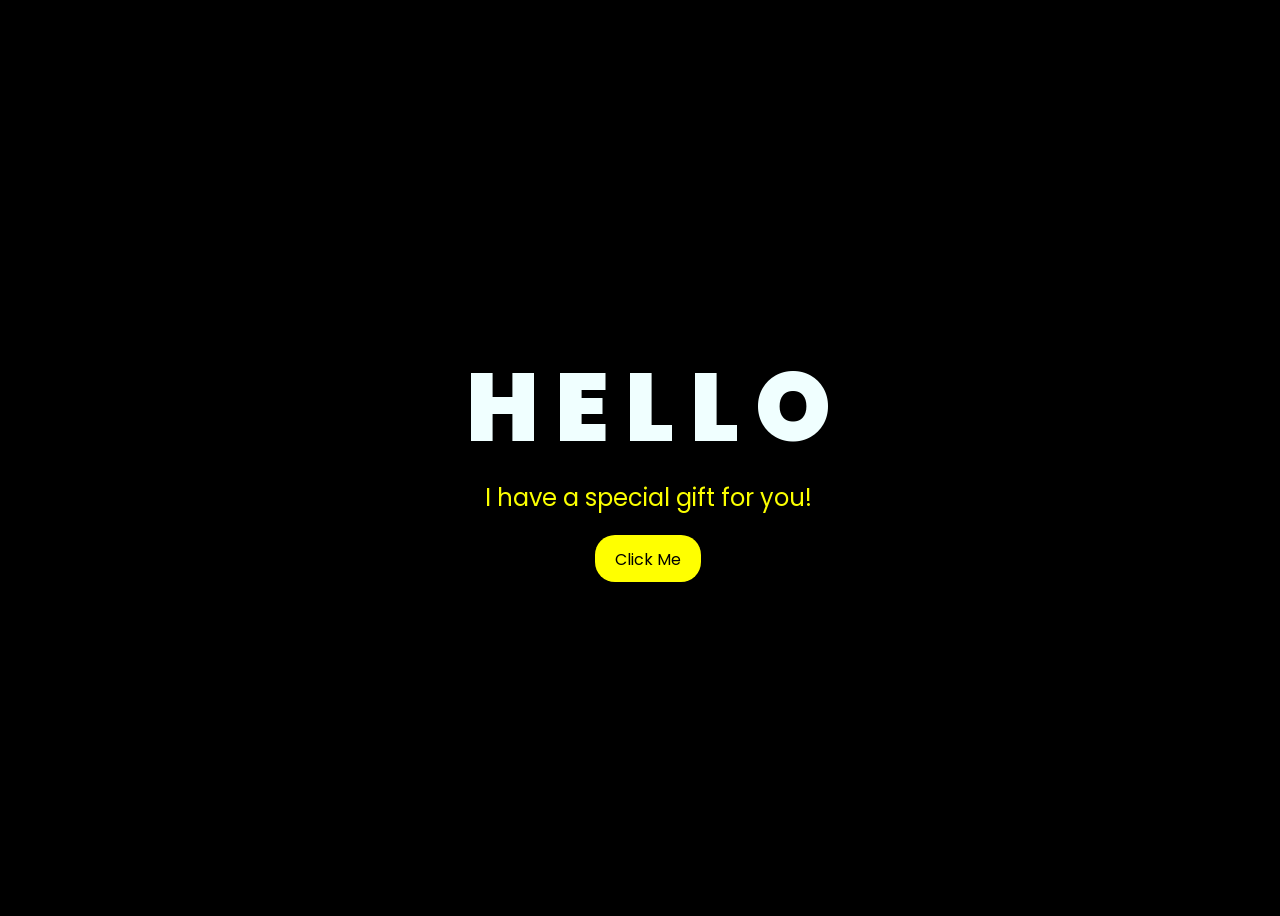
<file: index.html>
<!DOCTYPE html>
<html lang="en">
<head>
    <meta charset="UTF-8">
    <meta http-equiv="X-UA-Compatible" content="IE=edge">
    <meta name="viewport" content="width=device-width, initial-scale=1.0">
    <link rel="stylesheet" href="./css/style.css">
    <link rel="icon" href="./img/flowers.png" type="image/x-icon">
    <title>Flower Animation</title>
</head>
<body>
    <div class="greetings">

        <span>H</span>
        <span>E</span>
        <span>L</span>
        <span>L</span>
        <span>O</span>
    </div>
    <div class="greetings">
        <span></span>
        <span></span>
        <span></span>
        <span></span>
        <span></span>
        <span></span>
    </div>
    <div class="description">
        <span>I have a special gift for you!</span>
    </div>
    <div class="button">
        <button>
            <a href="./FLORES.html">Click Me</a>
        </button>
        
    </div>

    <script src="./js/audio.js"></script>
</body>
</html>
</file>
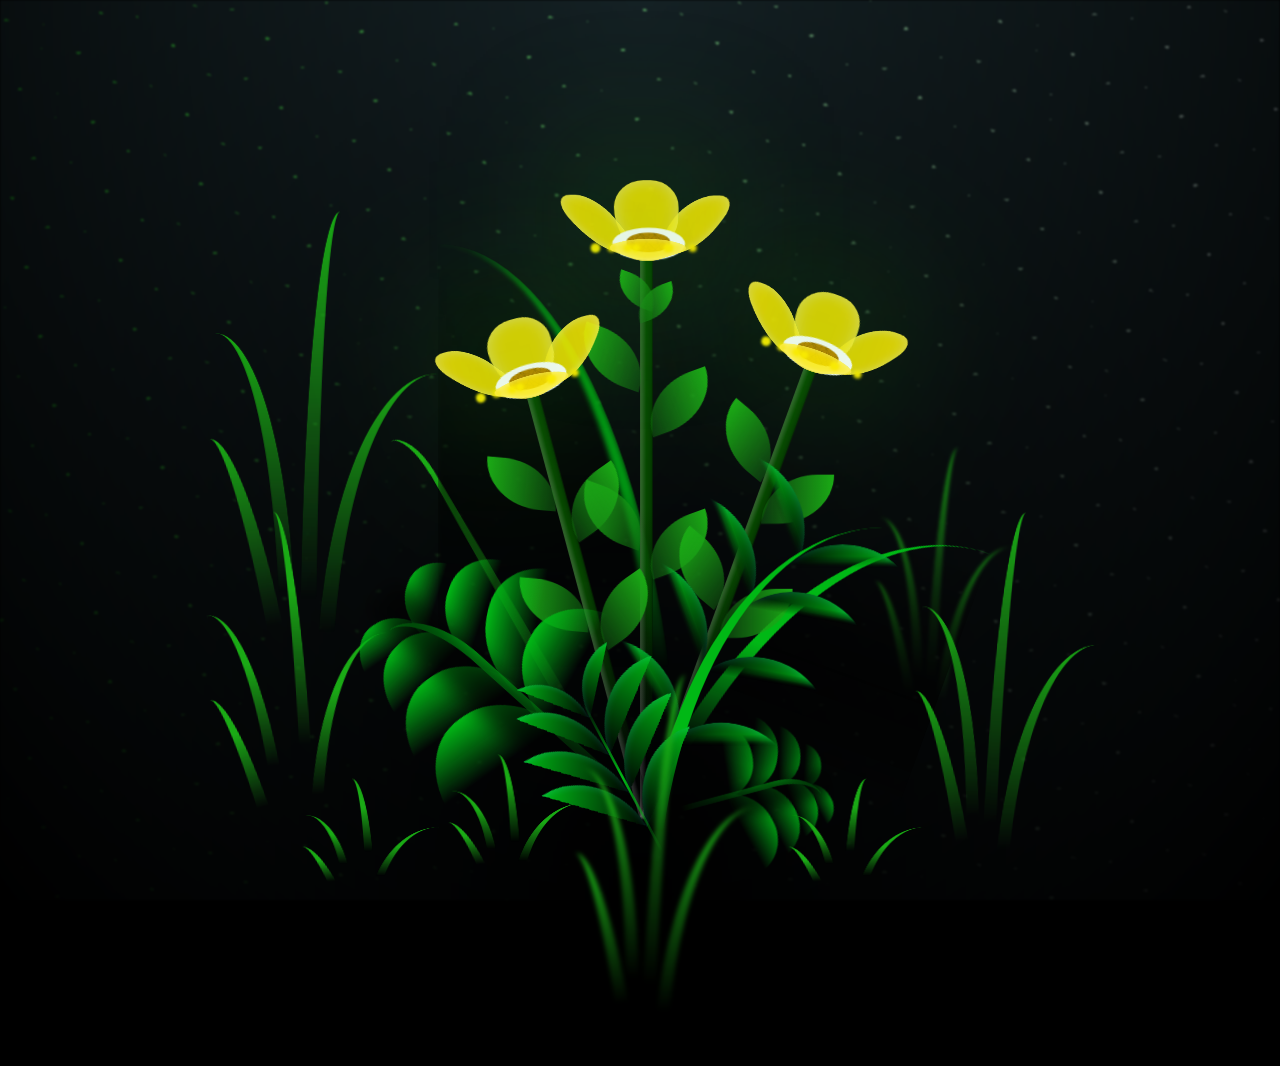
<file: FLORES.html>
<!DOCTYPE html>
<html lang="en">
  <head>
    <meta charset="UTF-8" />
    <meta http-equiv="X-UA-Compatible" content="IE=edge" />
    <meta name="viewport" content="width=device-width, initial-scale=1.0" />
    <link rel="stylesheet" href="./css/main.css" />
    <link rel="icon" href="./img/flowers.png" type="image/x-icon" />
    <title>Flower Animation</title>
  </head>

  <body class="container">
    <div class="night"></div>
    <div class="flowers">
      <div class="flower flower--1">
        <div class="flower__leafs flower__leafs--1">
          <div class="flower__leaf flower__leaf--1"></div>
          <div class="flower__leaf flower__leaf--2"></div>
          <div class="flower__leaf flower__leaf--3"></div>
          <div class="flower__leaf flower__leaf--4"></div>
          <div class="flower__white-circle"></div>

          <div class="flower__light flower__light--1"></div>
          <div class="flower__light flower__light--2"></div>
          <div class="flower__light flower__light--3"></div>
          <div class="flower__light flower__light--4"></div>
          <div class="flower__light flower__light--5"></div>
          <div class="flower__light flower__light--6"></div>
          <div class="flower__light flower__light--7"></div>
          <div class="flower__light flower__light--8"></div>
        </div>
        <div class="flower__line">
          <div class="flower__line__leaf flower__line__leaf--1"></div>
          <div class="flower__line__leaf flower__line__leaf--2"></div>
          <div class="flower__line__leaf flower__line__leaf--3"></div>
          <div class="flower__line__leaf flower__line__leaf--4"></div>
          <div class="flower__line__leaf flower__line__leaf--5"></div>
          <div class="flower__line__leaf flower__line__leaf--6"></div>
        </div>
      </div>

      <div class="flower flower--2">
        <div class="flower__leafs flower__leafs--2">
          <div class="flower__leaf flower__leaf--1"></div>
          <div class="flower__leaf flower__leaf--2"></div>
          <div class="flower__leaf flower__leaf--3"></div>
          <div class="flower__leaf flower__leaf--4"></div>
          <div class="flower__white-circle"></div>

          <div class="flower__light flower__light--1"></div>
          <div class="flower__light flower__light--2"></div>
          <div class="flower__light flower__light--3"></div>
          <div class="flower__light flower__light--4"></div>
          <div class="flower__light flower__light--5"></div>
          <div class="flower__light flower__light--6"></div>
          <div class="flower__light flower__light--7"></div>
          <div class="flower__light flower__light--8"></div>
        </div>
        <div class="flower__line">
          <div class="flower__line__leaf flower__line__leaf--1"></div>
          <div class="flower__line__leaf flower__line__leaf--2"></div>
          <div class="flower__line__leaf flower__line__leaf--3"></div>
          <div class="flower__line__leaf flower__line__leaf--4"></div>
        </div>
      </div>

      <div class="flower flower--3">
        <div class="flower__leafs flower__leafs--3">
          <div class="flower__leaf flower__leaf--1"></div>
          <div class="flower__leaf flower__leaf--2"></div>
          <div class="flower__leaf flower__leaf--3"></div>
          <div class="flower__leaf flower__leaf--4"></div>
          <div class="flower__white-circle"></div>

          <div class="flower__light flower__light--1"></div>
          <div class="flower__light flower__light--2"></div>
          <div class="flower__light flower__light--3"></div>
          <div class="flower__light flower__light--4"></div>
          <div class="flower__light flower__light--5"></div>
          <div class="flower__light flower__light--6"></div>
          <div class="flower__light flower__light--7"></div>
          <div class="flower__light flower__light--8"></div>
        </div>
        <div class="flower__line">
          <div class="flower__line__leaf flower__line__leaf--1"></div>
          <div class="flower__line__leaf flower__line__leaf--2"></div>
          <div class="flower__line__leaf flower__line__leaf--3"></div>
          <div class="flower__line__leaf flower__line__leaf--4"></div>
        </div>
      </div>

      <div class="grow-ans" style="--d: 1.2s">
        <div class="flower__g-long">
          <div class="flower__g-long__top"></div>
          <div class="flower__g-long__bottom"></div>
        </div>
      </div>

      <div class="growing-grass">
        <div class="flower__grass flower__grass--1">
          <div class="flower__grass--top"></div>
          <div class="flower__grass--bottom"></div>
          <div class="flower__grass__leaf flower__grass__leaf--1"></div>
          <div class="flower__grass__leaf flower__grass__leaf--2"></div>
          <div class="flower__grass__leaf flower__grass__leaf--3"></div>
          <div class="flower__grass__leaf flower__grass__leaf--4"></div>
          <div class="flower__grass__leaf flower__grass__leaf--5"></div>
          <div class="flower__grass__leaf flower__grass__leaf--6"></div>
          <div class="flower__grass__leaf flower__grass__leaf--7"></div>
          <div class="flower__grass__leaf flower__grass__leaf--8"></div>
          <div class="flower__grass__overlay"></div>
        </div>
      </div>

      <div class="growing-grass">
        <div class="flower__grass flower__grass--2">
          <div class="flower__grass--top"></div>
          <div class="flower__grass--bottom"></div>
          <div class="flower__grass__leaf flower__grass__leaf--1"></div>
          <div class="flower__grass__leaf flower__grass__leaf--2"></div>
          <div class="flower__grass__leaf flower__grass__leaf--3"></div>
          <div class="flower__grass__leaf flower__grass__leaf--4"></div>
          <div class="flower__grass__leaf flower__grass__leaf--5"></div>
          <div class="flower__grass__leaf flower__grass__leaf--6"></div>
          <div class="flower__grass__leaf flower__grass__leaf--7"></div>
          <div class="flower__grass__leaf flower__grass__leaf--8"></div>
          <div class="flower__grass__overlay"></div>
        </div>
      </div>

      <div class="grow-ans" style="--d: 2.4s">
        <div class="flower__g-right flower__g-right--1">
          <div class="leaf"></div>
        </div>
      </div>

      <div class="grow-ans" style="--d: 2.8s">
        <div class="flower__g-right flower__g-right--2">
          <div class="leaf"></div>
        </div>
      </div>

      <div class="grow-ans" style="--d: 2.8s">
        <div class="flower__g-front">
          <div
            class="flower__g-front__leaf-wrapper flower__g-front__leaf-wrapper--1"
          >
            <div class="flower__g-front__leaf"></div>
          </div>
          <div
            class="flower__g-front__leaf-wrapper flower__g-front__leaf-wrapper--2"
          >
            <div class="flower__g-front__leaf"></div>
          </div>
          <div
            class="flower__g-front__leaf-wrapper flower__g-front__leaf-wrapper--3"
          >
            <div class="flower__g-front__leaf"></div>
          </div>
          <div
            class="flower__g-front__leaf-wrapper flower__g-front__leaf-wrapper--4"
          >
            <div class="flower__g-front__leaf"></div>
          </div>
          <div
            class="flower__g-front__leaf-wrapper flower__g-front__leaf-wrapper--5"
          >
            <div class="flower__g-front__leaf"></div>
          </div>
          <div
            class="flower__g-front__leaf-wrapper flower__g-front__leaf-wrapper--6"
          >
            <div class="flower__g-front__leaf"></div>
          </div>
          <div
            class="flower__g-front__leaf-wrapper flower__g-front__leaf-wrapper--7"
          >
            <div class="flower__g-front__leaf"></div>
          </div>
          <div
            class="flower__g-front__leaf-wrapper flower__g-front__leaf-wrapper--8"
          >
            <div class="flower__g-front__leaf"></div>
          </div>
          <div class="flower__g-front__line"></div>
        </div>
      </div>

      <div class="grow-ans" style="--d: 3.2s">
        <div class="flower__g-fr">
          <div class="leaf"></div>
          <div class="flower__g-fr__leaf flower__g-fr__leaf--1"></div>
          <div class="flower__g-fr__leaf flower__g-fr__leaf--2"></div>
          <div class="flower__g-fr__leaf flower__g-fr__leaf--3"></div>
          <div class="flower__g-fr__leaf flower__g-fr__leaf--4"></div>
          <div class="flower__g-fr__leaf flower__g-fr__leaf--5"></div>
          <div class="flower__g-fr__leaf flower__g-fr__leaf--6"></div>
          <div class="flower__g-fr__leaf flower__g-fr__leaf--7"></div>
          <div class="flower__g-fr__leaf flower__g-fr__leaf--8"></div>
        </div>
      </div>

      <div class="long-g long-g--0">
        <div class="grow-ans" style="--d: 3s">
          <div class="leaf leaf--0"></div>
        </div>
        <div class="grow-ans" style="--d: 2.2s">
          <div class="leaf leaf--1"></div>
        </div>
        <div class="grow-ans" style="--d: 3.4s">
          <div class="leaf leaf--2"></div>
        </div>
        <div class="grow-ans" style="--d: 3.6s">
          <div class="leaf leaf--3"></div>
        </div>
      </div>

      <div class="long-g long-g--1">
        <div class="grow-ans" style="--d: 3.6s">
          <div class="leaf leaf--0"></div>
        </div>
        <div class="grow-ans" style="--d: 3.8s">
          <div class="leaf leaf--1"></div>
        </div>
        <div class="grow-ans" style="--d: 4s">
          <div class="leaf leaf--2"></div>
        </div>
        <div class="grow-ans" style="--d: 4.2s">
          <div class="leaf leaf--3"></div>
        </div>
      </div>

      <div class="long-g long-g--2">
        <div class="grow-ans" style="--d: 4s">
          <div class="leaf leaf--0"></div>
        </div>
        <div class="grow-ans" style="--d: 4.2s">
          <div class="leaf leaf--1"></div>
        </div>
        <div class="grow-ans" style="--d: 4.4s">
          <div class="leaf leaf--2"></div>
        </div>
        <div class="grow-ans" style="--d: 4.6s">
          <div class="leaf leaf--3"></div>
        </div>
      </div>

      <div class="long-g long-g--3">
        <div class="grow-ans" style="--d: 4s">
          <div class="leaf leaf--0"></div>
        </div>
        <div class="grow-ans" style="--d: 4.2s">
          <div class="leaf leaf--1"></div>
        </div>
        <div class="grow-ans" style="--d: 3s">
          <div class="leaf leaf--2"></div>
        </div>
        <div class="grow-ans" style="--d: 3.6s">
          <div class="leaf leaf--3"></div>
        </div>
      </div>

      <div class="long-g long-g--4">
        <div class="grow-ans" style="--d: 4s">
          <div class="leaf leaf--0"></div>
        </div>
        <div class="grow-ans" style="--d: 4.2s">
          <div class="leaf leaf--1"></div>
        </div>
        <div class="grow-ans" style="--d: 3s">
          <div class="leaf leaf--2"></div>
        </div>
        <div class="grow-ans" style="--d: 3.6s">
          <div class="leaf leaf--3"></div>
        </div>
      </div>

      <div class="long-g long-g--5">
        <div class="grow-ans" style="--d: 4s">
          <div class="leaf leaf--0"></div>
        </div>
        <div class="grow-ans" style="--d: 4.2s">
          <div class="leaf leaf--1"></div>
        </div>
        <div class="grow-ans" style="--d: 3s">
          <div class="leaf leaf--2"></div>
        </div>
        <div class="grow-ans" style="--d: 3.6s">
          <div class="leaf leaf--3"></div>
        </div>
      </div>

      <div class="long-g long-g--6">
        <div class="grow-ans" style="--d: 4.2s">
          <div class="leaf leaf--0"></div>
        </div>
        <div class="grow-ans" style="--d: 4.4s">
          <div class="leaf leaf--1"></div>
        </div>
        <div class="grow-ans" style="--d: 4.6s">
          <div class="leaf leaf--2"></div>
        </div>
        <div class="grow-ans" style="--d: 4.8s">
          <div class="leaf leaf--3"></div>
        </div>
      </div>

      <div class="long-g long-g--7">
        <div class="grow-ans" style="--d: 3s">
          <div class="leaf leaf--0"></div>
        </div>
        <div class="grow-ans" style="--d: 3.2s">
          <div class="leaf leaf--1"></div>
        </div>
        <div class="grow-ans" style="--d: 3.5s">
          <div class="leaf leaf--2"></div>
        </div>
        <div class="grow-ans" style="--d: 3.6s">
          <div class="leaf leaf--3"></div>
        </div>
      </div>
    </div>
    <script src="./js/main.js"></script>
    <!-- <script src="./js/audio.js"></script> -->

    
  </body>
</html>
</file>
<file: css/style.css>
@import url('https://fonts.googleapis.com/css2?family=Poppins:ital,wght@0,500;1,900&display=swap');
*{
    font-family: 'Poppins',cursive;
}
body{
    color: azure;
    width: 100%;
    height: 100vh;
    display: flex;
    flex-direction: column;
    align-items: center;
    justify-content: center;
    background-color: black;
    overflow: hidden;
}
.greetings{
    font-size: 6rem;
    font-weight: 900;
}
.greetings > span{
    animation: glow 2.5s ease-in-out infinite;
}
@keyframes glow{
    0%, 100%{
        color: #fff;
        text-shadow: 0 0 12px #fbff00, 0 0 50px #fbff00, 0 0 100px #fbff00;
    }
    10%, 90%{
        color: #696565;
        text-shadow: none;
    }
}
.greetings > span:nth-child(2){
    animation-delay: .2s ;
}
.greetings > span:nth-child(3){
    animation-delay: .4s ;
}
.greetings > span:nth-child(4){
    animation-delay: .6s;
}
.greetings > span:nth-child(5){
    animation-delay: .8s;
}

.description{
    font-size: 1.5rem;
    margin-bottom: 20px;
}

.button a{
    text-decoration: none;
    font-size: 1rem;
    color: #111;
}

@media screen and (max-width:574px){
    .greetings{
        display: block;
        font-size: 3rem;
        font-weight: 500;
        text-align: center;
    }
    .description{
        font-size: 1rem;
    }
    
    .button a{
        font-size: .5rem;
    }
}

.description{
    color: #fbff00;
}

/* Estilo para el botón */
.button button {
    background-color: yellow; /* Fondo amarillo */
    border: none; /* Sin bordes */
    padding: 10px 20px; /* Ajusta el relleno según tu preferencia */
    font-size: 18px; /* Tamaño de fuente */
    cursor: pointer;
    position: relative; /* Necesario para el resplandor */
    border-radius: 20px; /* Esquinas redondeadas */
    transition: background-color 0.3s ease-in-out; /* Transición suave para el color de fondo */
  }
  
  /* Estilo para el enlace dentro del botón */
  .button button a {
    text-decoration: none; /* Elimina el subrayado del enlace */
    color: inherit; /* Hereda el color del texto del botón */
  }
  
  /* Efecto de resplandor al pasar el cursor sobre el botón */
  .button button:hover {
    background-color: orange; /* Cambia el color de fondo al pasar el mouse a naranja */
    box-shadow: 0 0 10px yellow, 0 0 20px yellow, 0 0 30px yellow; /* Efecto de resplandor amarillo */
  }
</file>
<file: css/main.css>
*,
*::after,
*::before {
  padding: 0;
  margin: 0;
  box-sizing: border-box;
}

:root {
  --dark-color: #000;
}

body {
  display: flex;
  align-items: flex-end;
  justify-content: center;
  min-height: 100vh;
  background-color: var(--dark-color);
  overflow: hidden;
  perspective: 1000px;
}

.night {
  position: fixed;
  left: 50%;
  top: 0;
  transform: translateX(-50%);
  width: 100%;
  height: 100%;
  filter: blur(0.1vmin);
  background-image: radial-gradient(ellipse at top, transparent 0%, var(--dark-color)), 
  radial-gradient(ellipse at bottom, var(--dark-color), rgba(145, 233, 255, 0.2)), 
  repeating-linear-gradient(220deg, rgb(0, 0, 0) 0px, rgb(0, 0, 0) 19px, transparent 19px, 
  transparent 22px), repeating-linear-gradient(189deg, rgb(0, 0, 0) 0px, rgb(0, 0, 0) 19px, 
  transparent 19px, transparent 22px), repeating-linear-gradient(148deg, rgb(0, 0, 0) 0px, 
  rgb(0, 0, 0) 19px, transparent 19px, transparent 22px), linear-gradient(90deg, rgb(21, 255, 0), 
  rgb(240, 240, 240));
}

.flowers {
  position: relative;
  transform: scale(0.9);
}

.flower {
  position: absolute;
  bottom: 10vmin;
  transform-origin: bottom center;
  z-index: 10;
  --fl-speed: 0.8s;
}
.flower--1 {
  -webkit-animation: moving-flower-1 4s linear infinite;
          animation: moving-flower-1 4s linear infinite;
}
.flower--1 .flower__line {
  height: 70vmin;
  -webkit-animation-delay: 0.3s;
          animation-delay: 0.3s;
}
.flower--1 .flower__line__leaf--1 {
  -webkit-animation: blooming-leaf-right var(--fl-speed) 1.6s backwards;
          animation: blooming-leaf-right var(--fl-speed) 1.6s backwards;
}
.flower--1 .flower__line__leaf--2 {
  -webkit-animation: blooming-leaf-right var(--fl-speed) 1.4s backwards;
          animation: blooming-leaf-right var(--fl-speed) 1.4s backwards;
}
.flower--1 .flower__line__leaf--3 {
  -webkit-animation: blooming-leaf-left var(--fl-speed) 1.2s backwards;
          animation: blooming-leaf-left var(--fl-speed) 1.2s backwards;
}
.flower--1 .flower__line__leaf--4 {
  -webkit-animation: blooming-leaf-left var(--fl-speed) 1s backwards;
          animation: blooming-leaf-left var(--fl-speed) 1s backwards;
}
.flower--1 .flower__line__leaf--5 {
  -webkit-animation: blooming-leaf-right var(--fl-speed) 1.8s backwards;
          animation: blooming-leaf-right var(--fl-speed) 1.8s backwards;
}
.flower--1 .flower__line__leaf--6 {
  -webkit-animation: blooming-leaf-left var(--fl-speed) 2s backwards;
          animation: blooming-leaf-left var(--fl-speed) 2s backwards;
}
.flower--2 {
  left: 50%;
  transform: rotate(20deg);
  -webkit-animation: moving-flower-2 4s linear infinite;
          animation: moving-flower-2 4s linear infinite;
}
.flower--2 .flower__line {
  height: 60vmin;
  -webkit-animation-delay: 0.6s;
          animation-delay: 0.6s;
}
.flower--2 .flower__line__leaf--1 {
  -webkit-animation: blooming-leaf-right var(--fl-speed) 1.9s backwards;
          animation: blooming-leaf-right var(--fl-speed) 1.9s backwards;
}
.flower--2 .flower__line__leaf--2 {
  -webkit-animation: blooming-leaf-right var(--fl-speed) 1.7s backwards;
          animation: blooming-leaf-right var(--fl-speed) 1.7s backwards;
}
.flower--2 .flower__line__leaf--3 {
  -webkit-animation: blooming-leaf-left var(--fl-speed) 1.5s backwards;
          animation: blooming-leaf-left var(--fl-speed) 1.5s backwards;
}
.flower--2 .flower__line__leaf--4 {
  -webkit-animation: blooming-leaf-left var(--fl-speed) 1.3s backwards;
          animation: blooming-leaf-left var(--fl-speed) 1.3s backwards;
}
.flower--3 {
  left: 50%;
  transform: rotate(-15deg);
  -webkit-animation: moving-flower-3 4s linear infinite;
          animation: moving-flower-3 4s linear infinite;
}
.flower--3 .flower__line {
  -webkit-animation-delay: 0.9s;
          animation-delay: 0.9s;
}
.flower--3 .flower__line__leaf--1 {
  -webkit-animation: blooming-leaf-right var(--fl-speed) 2.5s backwards;
          animation: blooming-leaf-right var(--fl-speed) 2.5s backwards;
}
.flower--3 .flower__line__leaf--2 {
  -webkit-animation: blooming-leaf-right var(--fl-speed) 2.3s backwards;
          animation: blooming-leaf-right var(--fl-speed) 2.3s backwards;
}
.flower--3 .flower__line__leaf--3 {
  -webkit-animation: blooming-leaf-left var(--fl-speed) 2.1s backwards;
          animation: blooming-leaf-left var(--fl-speed) 2.1s backwards;
}
.flower--3 .flower__line__leaf--4 {
  -webkit-animation: blooming-leaf-left var(--fl-speed) 1.9s backwards;
          animation: blooming-leaf-left var(--fl-speed) 1.9s backwards;
}
.flower__leafs {
  position: relative;
  -webkit-animation: blooming-flower 2s backwards;
          animation: blooming-flower 2s backwards;
}
.flower__leafs--1 {
  -webkit-animation-delay: 1.1s;
          animation-delay: 1.1s;
}
.flower__leafs--2 {
  -webkit-animation-delay: 1.4s;
          animation-delay: 1.4s;
}
.flower__leafs--3 {
  -webkit-animation-delay: 1.7s;
          animation-delay: 1.7s;
}
.flower__leafs::after {
  content: "";
  position: absolute;
  left: 0;
  top: 0;
  transform: translate(-50%, -100%);
  width: 8vmin;
  height: 8vmin;
  background-color: #1aaa15;
  filter: blur(10vmin);
}
.flower__leaf {
  position: absolute;
  bottom: 0;
  left: 50%;
  width: 8vmin;
  height: 11vmin;
  border-radius: 51% 49% 47% 53%/44% 45% 55% 69%;
  background-color: #1aaa15;
  background-image: linear-gradient(to top, #fce700, #fce700);
  transform-origin: bottom center;
  opacity: 0.9;
  box-shadow: inset 0 0 2vmin rgba(255, 255, 255, 0.5);
}
.flower__leaf--1 {
  transform: translate(-10%, 1%) rotateY(40deg) rotateX(-50deg);
}
.flower__leaf--2 {
  transform: translate(-50%, -4%) rotateX(40deg);
}
.flower__leaf--3 {
  transform: translate(-90%, 0%) rotateY(45deg) rotateX(50deg);
}
.flower__leaf--4 {
  width: 8vmin;
  height: 8vmin;
  transform-origin: bottom left;
  border-radius: 4vmin 10vmin 4vmin 4vmin;
  transform: translate(0%, 18%) rotateX(70deg) rotate(-43deg);
  background-image: linear-gradient(to top, #fce700, #fce700);
  z-index: 1;
  opacity: 0.8;
}
.flower__white-circle {
  position: absolute;
  left: -3.5vmin;
  top: -3vmin;
  width: 9vmin;
  height: 4vmin;
  border-radius: 50%;
  background-color: #ffffff;
}
.flower__white-circle::after {
  content: "";
  position: absolute;
  left: 50%;
  top: 45%;
  transform: translate(-50%, -50%);
  width: 60%;
  height: 60%;
  border-radius: inherit;
  background-image: repeating-linear-gradient(135deg, rgba(0, 0, 0, 0.03) 0px, 
  rgba(0, 0, 0, 0.03) 1px, transparent 1px, transparent 12px), repeating-linear-gradient(45deg, 
  rgba(0, 0, 0, 0.03) 0px, rgba(0, 0, 0, 0.03) 1px, transparent 1px, transparent 12px), 
  repeating-linear-gradient(67.5deg, rgba(0, 0, 0, 0.03) 0px, rgba(0, 0, 0, 0.03) 1px, 
  transparent 1px, transparent 12px), repeating-linear-gradient(135deg, rgba(0, 0, 0, 0.03) 0px, 
  rgba(0, 0, 0, 0.03) 1px, transparent 1px, transparent 12px), repeating-linear-gradient(45deg, 
  rgba(0, 0, 0, 0.03) 0px, rgba(0, 0, 0, 0.03) 1px, transparent 1px, transparent 12px), 
  repeating-linear-gradient(112.5deg, rgba(0, 0, 0, 0.03) 0px, rgba(0, 0, 0, 0.03) 1px, 
  transparent 1px, transparent 12px), repeating-linear-gradient(112.5deg, rgba(0, 0, 0, 0.03) 0px, 
  rgba(0, 0, 0, 0.03) 1px, transparent 1px, transparent 12px), repeating-linear-gradient(45deg, 
  rgba(0, 0, 0, 0.03) 0px, rgba(0, 0, 0, 0.03) 1px, transparent 1px, transparent 12px), 
  repeating-linear-gradient(22.5deg, rgba(0, 0, 0, 0.03) 0px, rgba(0, 0, 0, 0.03) 1px, 
  transparent 1px, transparent 12px), repeating-linear-gradient(45deg, rgba(0, 0, 0, 0.03) 0px, 
  rgba(0, 0, 0, 0.03) 1px, transparent 1px, transparent 12px), repeating-linear-gradient(22.5deg, 
  rgba(0, 0, 0, 0.03) 0px, rgba(0, 0, 0, 0.03) 1px, transparent 1px, transparent 12px), 
  repeating-linear-gradient(135deg, rgba(0, 0, 0, 0.03) 0px, rgba(0, 0, 0, 0.03) 1px, 
  transparent 1px, transparent 12px), repeating-linear-gradient(157.5deg, rgba(0, 0, 0, 0.03) 0px, 
  rgba(0, 0, 0, 0.03) 1px, transparent 1px, transparent 12px), repeating-linear-gradient(67.5deg, 
  rgba(0, 0, 0, 0.03) 0px, rgba(0, 0, 0, 0.03) 1px, transparent 1px, transparent 12px), 
  repeating-linear-gradient(67.5deg, rgba(0, 0, 0, 0.03) 0px, rgba(0, 0, 0, 0.03) 1px, 
  transparent 1px, transparent 12px), linear-gradient(90deg, rgb(190, 133, 0), rgb(190, 133, 0));
}
.flower__line {
  height: 55vmin;
  width: 1.5vmin;
  background-image: linear-gradient(to left, rgba(0, 0, 0, 0.2), transparent, 
  rgba(255, 255, 255, 0.2)), linear-gradient(to top, transparent 10%, #064600, #064600);
  box-shadow: inset 0 0 2px rgba(0, 0, 0, 0.5);
  -webkit-animation: grow-flower-tree 4s backwards;
          animation: grow-flower-tree 4s backwards;
}
.flower__line__leaf {
  --w: 7vmin;
  --h: calc(var(--w) + 2vmin);
  position: absolute;
  top: 20%;
  left: 90%;
  width: var(--w);
  height: var(--h);
  border-top-right-radius: var(--h);
  border-bottom-left-radius: var(--h);
  background-image: linear-gradient(to top, rgba(20, 122, 20, 0.4), #1aaa15);
}
.flower__line__leaf--1 {
  transform: rotate(70deg) rotateY(30deg);
}
.flower__line__leaf--2 {
  top: 45%;
  transform: rotate(70deg) rotateY(30deg);
}
.flower__line__leaf--3, .flower__line__leaf--4, .flower__line__leaf--6 {
  border-top-right-radius: 0;
  border-bottom-left-radius: 0;
  border-top-left-radius: var(--h);
  border-bottom-right-radius: var(--h);
  left: -460%;
  top: 12%;
  transform: rotate(-70deg) rotateY(30deg);
}
.flower__line__leaf--4 {
  top: 40%;
}
.flower__line__leaf--5 {
  top: 0;
  transform-origin: left;
  transform: rotate(70deg) rotateY(30deg) scale(0.6);
}
.flower__line__leaf--6 {
  top: -2%;
  left: -450%;
  transform-origin: right;
  transform: rotate(-70deg) rotateY(30deg) scale(0.6);
}
.flower__light {
  position: absolute;
  bottom: 0vmin;
  width: 1vmin;
  height: 1vmin;
  background-color: rgb(255, 251, 0);
  border-radius: 50%;
  filter: blur(0.2vmin);
  -webkit-animation: light-ans 4s linear infinite backwards;
          animation: light-ans 4s linear infinite backwards;
}
.flower__light:nth-child(odd) {
  background-color: #fce700;
}
.flower__light--1 {
  left: -2vmin;
  -webkit-animation-delay: 1s;
          animation-delay: 1s;
}
.flower__light--2 {
  left: 3vmin;
  -webkit-animation-delay: 0.5s;
          animation-delay: 0.5s;
}
.flower__light--3 {
  left: -6vmin;
  -webkit-animation-delay: 0.3s;
          animation-delay: 0.3s;
}
.flower__light--4 {
  left: 6vmin;
  -webkit-animation-delay: 0.9s;
          animation-delay: 0.9s;
}
.flower__light--5 {
  left: -1vmin;
  -webkit-animation-delay: 1.5s;
          animation-delay: 1.5s;
}
.flower__light--6 {
  left: -4vmin;
  -webkit-animation-delay: 3s;
          animation-delay: 3s;
}
.flower__light--7 {
  left: 3vmin;
  -webkit-animation-delay: 2s;
          animation-delay: 2s;
}
.flower__light--8 {
  left: -6vmin;
  -webkit-animation-delay: 3.5s;
          animation-delay: 3.5s;
}
.flower__grass {
  --c: #00b815;
  --line-w: 1.5vmin;
  position: absolute;
  bottom: 12vmin;
  left: -7vmin;
  display: flex;
  flex-direction: column;
  align-items: flex-end;
  z-index: 20;
  transform-origin: bottom center;
  transform: rotate(-48deg) rotateY(40deg);
}
.flower__grass--1 {
  -webkit-animation: moving-grass 2s linear infinite;
          animation: moving-grass 2s linear infinite;
}
.flower__grass--2 {
  left: 2vmin;
  bottom: 10vmin;
  transform: scale(0.5) rotate(75deg) rotateX(10deg) rotateY(-200deg);
  opacity: 0.8;
  z-index: 0;
  -webkit-animation: moving-grass--2 1.5s linear infinite;
          animation: moving-grass--2 1.5s linear infinite;
}
.flower__grass--top {
  width: 7vmin;
  height: 10vmin;
  border-top-right-radius: 100%;
  border-right: var(--line-w) solid var(--c);
  transform-origin: bottom center;
  transform: rotate(-2deg);
}
.flower__grass--bottom {
  margin-top: -2px;
  width: var(--line-w);
  height: 25vmin;
  background-image: linear-gradient(to top, transparent, var(--c));
}
.flower__grass__leaf {
  --size: 10vmin;
  position: absolute;
  width: calc(var(--size) * 2.1);
  height: var(--size);
  border-top-left-radius: var(--size);
  border-top-right-radius: var(--size);
  background-image: linear-gradient(to top, transparent, transparent 30%, var(--c));
  z-index: 100;
}
.flower__grass__leaf--1 {
  top: -6%;
  left: 30%;
  --size: 6vmin;
  transform: rotate(-20deg);
  -webkit-animation: growing-grass-ans--1 2s 2.6s backwards;
          animation: growing-grass-ans--1 2s 2.6s backwards;
}
@-webkit-keyframes growing-grass-ans--1 {
  0% {
    transform-origin: bottom left;
    transform: rotate(-20deg) scale(0);
  }
}
@keyframes growing-grass-ans--1 {
  0% {
    transform-origin: bottom left;
    transform: rotate(-20deg) scale(0);
  }
}
.flower__grass__leaf--2 {
  top: -5%;
  left: -110%;
  --size: 6vmin;
  transform: rotate(10deg);
  -webkit-animation: growing-grass-ans--2 2s 2.4s linear backwards;
          animation: growing-grass-ans--2 2s 2.4s linear backwards;
}
@-webkit-keyframes growing-grass-ans--2 {
  0% {
    transform-origin: bottom right;
    transform: rotate(10deg) scale(0);
  }
}
@keyframes growing-grass-ans--2 {
  0% {
    transform-origin: bottom right;
    transform: rotate(10deg) scale(0);
  }
}
.flower__grass__leaf--3 {
  top: 5%;
  left: 60%;
  --size: 8vmin;
  transform: rotate(-18deg) rotateX(-20deg);
  -webkit-animation: growing-grass-ans--3 2s 2.2s linear backwards;
          animation: growing-grass-ans--3 2s 2.2s linear backwards;
}
@-webkit-keyframes growing-grass-ans--3 {
  0% {
    transform-origin: bottom left;
    transform: rotate(-18deg) rotateX(-20deg) scale(0);
  }
}
@keyframes growing-grass-ans--3 {
  0% {
    transform-origin: bottom left;
    transform: rotate(-18deg) rotateX(-20deg) scale(0);
  }
}
.flower__grass__leaf--4 {
  top: 6%;
  left: -135%;
  --size: 8vmin;
  transform: rotate(2deg);
  -webkit-animation: growing-grass-ans--4 2s 2s linear backwards;
          animation: growing-grass-ans--4 2s 2s linear backwards;
}
@-webkit-keyframes growing-grass-ans--4 {
  0% {
    transform-origin: bottom right;
    transform: rotate(2deg) scale(0);
  }
}
@keyframes growing-grass-ans--4 {
  0% {
    transform-origin: bottom right;
    transform: rotate(2deg) scale(0);
  }
}
.flower__grass__leaf--5 {
  top: 20%;
  left: 60%;
  --size: 10vmin;
  transform: rotate(-24deg) rotateX(-20deg);
  -webkit-animation: growing-grass-ans--5 2s 1.8s linear backwards;
          animation: growing-grass-ans--5 2s 1.8s linear backwards;
}
@-webkit-keyframes growing-grass-ans--5 {
  0% {
    transform-origin: bottom left;
    transform: rotate(-24deg) rotateX(-20deg) scale(0);
  }
}
@keyframes growing-grass-ans--5 {
  0% {
    transform-origin: bottom left;
    transform: rotate(-24deg) rotateX(-20deg) scale(0);
  }
}
.flower__grass__leaf--6 {
  top: 22%;
  left: -180%;
  --size: 10vmin;
  transform: rotate(10deg);
  -webkit-animation: growing-grass-ans--6 2s 1.6s linear backwards;
          animation: growing-grass-ans--6 2s 1.6s linear backwards;
}
@-webkit-keyframes growing-grass-ans--6 {
  0% {
    transform-origin: bottom right;
    transform: rotate(10deg) scale(0);
  }
}
@keyframes growing-grass-ans--6 {
  0% {
    transform-origin: bottom right;
    transform: rotate(10deg) scale(0);
  }
}
.flower__grass__leaf--7 {
  top: 39%;
  left: 70%;
  --size: 10vmin;
  transform: rotate(-10deg);
  -webkit-animation: growing-grass-ans--7 2s 1.4s linear backwards;
          animation: growing-grass-ans--7 2s 1.4s linear backwards;
}
@-webkit-keyframes growing-grass-ans--7 {
  0% {
    transform-origin: bottom left;
    transform: rotate(-10deg) scale(0);
  }
}
@keyframes growing-grass-ans--7 {
  0% {
    transform-origin: bottom left;
    transform: rotate(-10deg) scale(0);
  }
}
.flower__grass__leaf--8 {
  top: 40%;
  left: -215%;
  --size: 11vmin;
  transform: rotate(10deg);
  -webkit-animation: growing-grass-ans--8 2s 1.2s linear backwards;
          animation: growing-grass-ans--8 2s 1.2s linear backwards;
}
@-webkit-keyframes growing-grass-ans--8 {
  0% {
    transform-origin: bottom right;
    transform: rotate(10deg) scale(0);
  }
}
@keyframes growing-grass-ans--8 {
  0% {
    transform-origin: bottom right;
    transform: rotate(10deg) scale(0);
  }
}
.flower__grass__overlay {
  position: absolute;
  top: -10%;
  right: 0%;
  width: 100%;
  height: 100%;
  background-color: rgba(0, 0, 0, 0.6);
  filter: blur(1.5vmin);
  z-index: 100;
}
.flower__g-long {
  --w: 2vmin;
  --h: 6vmin;
  --c: #1aaa15;
  position: absolute;
  bottom: 10vmin;
  left: -3vmin;
  transform-origin: bottom center;
  transform: rotate(-30deg) rotateY(-20deg);
  display: flex;
  flex-direction: column;
  align-items: flex-end;
  -webkit-animation: flower-g-long-ans 3s linear infinite;
          animation: flower-g-long-ans 3s linear infinite;
}
@-webkit-keyframes flower-g-long-ans {
  0%, 100% {
    transform: rotate(-30deg) rotateY(-20deg);
  }
  50% {
    transform: rotate(-32deg) rotateY(-20deg);
  }
}
@keyframes flower-g-long-ans {
  0%, 100% {
    transform: rotate(-30deg) rotateY(-20deg);
  }
  50% {
    transform: rotate(-32deg) rotateY(-20deg);
  }
}
.flower__g-long__top {
  top: calc(var(--h) * -1);
  width: calc(var(--w) + 1vmin);
  height: var(--h);
  border-top-right-radius: 100%;
  border-right: 0.7vmin solid var(--c);
  transform: translate(-0.7vmin, 1vmin);
}
.flower__g-long__bottom {
  width: var(--w);
  height: 50vmin;
  transform-origin: bottom center;
  background-image: linear-gradient(to top, transparent 30%, var(--c));
  box-shadow: inset 0 0 2px rgba(0, 0, 0, 0.5);
  -webkit-clip-path: polygon(35% 0, 65% 1%, 100% 100%, 0% 100%);
          clip-path: polygon(35% 0, 65% 1%, 100% 100%, 0% 100%);
}
.flower__g-right {
  position: absolute;
  bottom: 6vmin;
  left: -2vmin;
  transform-origin: bottom left;
  transform: rotate(20deg);
}
.flower__g-right .leaf {
  width: 30vmin;
  height: 50vmin;
  border-top-left-radius: 100%;
  border-left: 2vmin solid #00b815;
  background-image: linear-gradient(to bottom, transparent, var(--dark-color) 60%);
  -webkit-mask-image: linear-gradient(to top, transparent 30%, #00b815 60%);
}
.flower__g-right--1 {
  -webkit-animation: flower-g-right-ans 2.5s linear infinite;
          animation: flower-g-right-ans 2.5s linear infinite;
}
.flower__g-right--2 {
  left: 5vmin;
  transform: rotateY(-180deg);
  -webkit-animation: flower-g-right-ans--2 3s linear infinite;
          animation: flower-g-right-ans--2 3s linear infinite;
}
.flower__g-right--2 .leaf {
  height: 75vmin;
  filter: blur(0.3vmin);
  opacity: 0.8;
}
@-webkit-keyframes flower-g-right-ans {
  0%, 100% {
    transform: rotate(20deg);
  }
  50% {
    transform: rotate(24deg) rotateX(-20deg);
  }
}
@keyframes flower-g-right-ans {
  0%, 100% {
    transform: rotate(20deg);
  }
  50% {
    transform: rotate(24deg) rotateX(-20deg);
  }
}
@-webkit-keyframes flower-g-right-ans--2 {
  0%, 100% {
    transform: rotateY(-180deg) rotate(0deg) rotateX(-20deg);
  }
  50% {
    transform: rotateY(-180deg) rotate(6deg) rotateX(-20deg);
  }
}
@keyframes flower-g-right-ans--2 {
  0%, 100% {
    transform: rotateY(-180deg) rotate(0deg) rotateX(-20deg);
  }
  50% {
    transform: rotateY(-180deg) rotate(6deg) rotateX(-20deg);
  }
}
.flower__g-front {
  position: absolute;
  bottom: 6vmin;
  left: 2.5vmin;
  z-index: 100;
  transform-origin: bottom center;
  transform: rotate(-28deg) rotateY(30deg) scale(1.04);
  -webkit-animation: flower__g-front-ans 2s linear infinite;
          animation: flower__g-front-ans 2s linear infinite;
}
@-webkit-keyframes flower__g-front-ans {
  0%, 100% {
    transform: rotate(-28deg) rotateY(30deg) scale(1.04);
  }
  50% {
    transform: rotate(-35deg) rotateY(40deg) scale(1.04);
  }
}
@keyframes flower__g-front-ans {
  0%, 100% {
    transform: rotate(-28deg) rotateY(30deg) scale(1.04);
  }
  50% {
    transform: rotate(-35deg) rotateY(40deg) scale(1.04);
  }
}
.flower__g-front__line {
  width: 0.3vmin;
  height: 20vmin;
  background-image: linear-gradient(to top, transparent, #00b815, transparent 100%);
  position: relative;
}
.flower__g-front__leaf-wrapper {
  position: absolute;
  top: 0;
  left: 0;
  transform-origin: bottom left;
  transform: rotate(10deg);
}
.flower__g-front__leaf-wrapper:nth-child(even) {
  left: 0vmin;
  transform: rotateY(-180deg) rotate(5deg);
  -webkit-animation: flower__g-front__leaf-left-ans 1s ease-in backwards;
          animation: flower__g-front__leaf-left-ans 1s ease-in backwards;
}
.flower__g-front__leaf-wrapper:nth-child(odd) {
  -webkit-animation: flower__g-front__leaf-ans 1s ease-in backwards;
          animation: flower__g-front__leaf-ans 1s ease-in backwards;
}
.flower__g-front__leaf-wrapper--1 {
  top: -8vmin;
  transform: scale(0.7);
  -webkit-animation: flower__g-front__leaf-ans 1s 5.5s ease-in backwards !important;
          animation: flower__g-front__leaf-ans 1s 5.5s ease-in backwards !important;
}
.flower__g-front__leaf-wrapper--2 {
  top: -8vmin;
  transform: rotateY(-180deg) scale(0.7) !important;
  -webkit-animation: flower__g-front__leaf-left-ans-2 1s 4.6s ease-in backwards !important;
          animation: flower__g-front__leaf-left-ans-2 1s 4.6s ease-in backwards !important;
}
.flower__g-front__leaf-wrapper--3 {
  top: -3vmin;
  -webkit-animation: flower__g-front__leaf-ans 1s 4.6s ease-in backwards;
          animation: flower__g-front__leaf-ans 1s 4.6s ease-in backwards;
}
.flower__g-front__leaf-wrapper--4 {
  top: -3vmin;
  transform: rotateY(-180deg) scale(0.9) !important;
  -webkit-animation: flower__g-front__leaf-left-ans-2 1s 4.6s ease-in backwards !important;
          animation: flower__g-front__leaf-left-ans-2 1s 4.6s ease-in backwards !important;
}
@-webkit-keyframes flower__g-front__leaf-left-ans-2 {
  0% {
    transform: rotateY(-180deg) scale(0);
  }
}
@keyframes flower__g-front__leaf-left-ans-2 {
  0% {
    transform: rotateY(-180deg) scale(0);
  }
}
.flower__g-front__leaf-wrapper--5, .flower__g-front__leaf-wrapper--6 {
  top: 2vmin;
}
.flower__g-front__leaf-wrapper--7, .flower__g-front__leaf-wrapper--8 {
  top: 6.5vmin;
}
.flower__g-front__leaf-wrapper--2 {
  -webkit-animation-delay: 5.2s !important;
          animation-delay: 5.2s !important;
}
.flower__g-front__leaf-wrapper--3 {
  -webkit-animation-delay: 4.9s !important;
          animation-delay: 4.9s !important;
}
.flower__g-front__leaf-wrapper--5 {
  -webkit-animation-delay: 4.3s !important;
          animation-delay: 4.3s !important;
}
.flower__g-front__leaf-wrapper--6 {
  -webkit-animation-delay: 4.1s !important;
          animation-delay: 4.1s !important;
}
.flower__g-front__leaf-wrapper--7 {
  -webkit-animation-delay: 3.8s !important;
          animation-delay: 3.8s !important;
}
.flower__g-front__leaf-wrapper--8 {
  -webkit-animation-delay: 3.5s !important;
          animation-delay: 3.5s !important;
}
@-webkit-keyframes flower__g-front__leaf-ans {
  0% {
    transform: rotate(10deg) scale(0);
  }
}
@keyframes flower__g-front__leaf-ans {
  0% {
    transform: rotate(10deg) scale(0);
  }
}
@-webkit-keyframes flower__g-front__leaf-left-ans {
  0% {
    transform: rotateY(-180deg) rotate(5deg) scale(0);
  }
}
@keyframes flower__g-front__leaf-left-ans {
  0% {
    transform: rotateY(-180deg) rotate(5deg) scale(0);
  }
}
.flower__g-front__leaf {
  width: 10vmin;
  height: 10vmin;
  border-radius: 100% 0% 0% 100%/100% 100% 0% 0%;
  box-shadow: inset 0 2px 1vmin hsla(184deg, 97%, 58%, 0.2);
  background-image: linear-gradient(to bottom left, transparent, var(--dark-color)), 
  linear-gradient(to bottom right, #00b815 50%, transparent 50%, transparent);
  -webkit-mask-image: linear-gradient(to bottom right, #00b815 50%, transparent 50%, transparent);
  mask-image: linear-gradient(to bottom right, #00b815 50%, transparent 50%, transparent);
}
.flower__g-fr {
  position: absolute;
  bottom: -4vmin;
  left: vmin;
  transform-origin: bottom left;
  z-index: 10;
  -webkit-animation: flower__g-fr-ans 2s linear infinite;
          animation: flower__g-fr-ans 2s linear infinite;
}
@-webkit-keyframes flower__g-fr-ans {
  0%, 100% {
    transform: rotate(2deg);
  }
  50% {
    transform: rotate(4deg);
  }
}
@keyframes flower__g-fr-ans {
  0%, 100% {
    transform: rotate(2deg);
  }
  50% {
    transform: rotate(4deg);
  }
}
.flower__g-fr .leaf {
  width: 30vmin;
  height: 50vmin;
  border-top-left-radius: 100%;
  border-left: 2vmin solid #00b815;
  -webkit-mask-image: linear-gradient(to top, transparent 25%, #00b815 50%);
  position: relative;
  z-index: 1;
}
.flower__g-fr__leaf {
  position: absolute;
  top: 0;
  left: 0;
  width: 10vmin;
  height: 10vmin;
  border-radius: 100% 0% 0% 100%/100% 100% 0% 0%;
  box-shadow: inset 0 2px 1vmin hsla(184deg, 97%, 58%, 0.2);
  background-image: linear-gradient(to bottom left, transparent, var(--dark-color) 98%), 
  linear-gradient(to bottom right, #00b815 45%, transparent 50%, transparent);
  -webkit-mask-image: linear-gradient(135deg, #00b815 40%, transparent 50%, transparent);
}
.flower__g-fr__leaf--1 {
  left: 20vmin;
  transform: rotate(45deg);
  -webkit-animation: flower__g-fr-leaft-ans-1 0.5s 5.2s linear backwards;
          animation: flower__g-fr-leaft-ans-1 0.5s 5.2s linear backwards;
}
@-webkit-keyframes flower__g-fr-leaft-ans-1 {
  0% {
    transform-origin: left;
    transform: rotate(45deg) scale(0);
  }
}
@keyframes flower__g-fr-leaft-ans-1 {
  0% {
    transform-origin: left;
    transform: rotate(45deg) scale(0);
  }
}
.flower__g-fr__leaf--2 {
  left: 12vmin;
  top: -7vmin;
  transform: rotate(25deg) rotateY(-180deg);
  -webkit-animation: flower__g-fr-leaft-ans-6 0.5s 5s linear backwards;
          animation: flower__g-fr-leaft-ans-6 0.5s 5s linear backwards;
}
.flower__g-fr__leaf--3 {
  left: 15vmin;
  top: 6vmin;
  transform: rotate(55deg);
  -webkit-animation: flower__g-fr-leaft-ans-5 0.5s 4.8s linear backwards;
          animation: flower__g-fr-leaft-ans-5 0.5s 4.8s linear backwards;
}
.flower__g-fr__leaf--4 {
  left: 6vmin;
  top: -2vmin;
  transform: rotate(25deg) rotateY(-180deg);
  -webkit-animation: flower__g-fr-leaft-ans-6 0.5s 4.6s linear backwards;
          animation: flower__g-fr-leaft-ans-6 0.5s 4.6s linear backwards;
}
.flower__g-fr__leaf--5 {
  left: 10vmin;
  top: 14vmin;
  transform: rotate(55deg);
  -webkit-animation: flower__g-fr-leaft-ans-5 0.5s 4.4s linear backwards;
          animation: flower__g-fr-leaft-ans-5 0.5s 4.4s linear backwards;
}
@-webkit-keyframes flower__g-fr-leaft-ans-5 {
  0% {
    transform-origin: left;
    transform: rotate(55deg) scale(0);
  }
}
@keyframes flower__g-fr-leaft-ans-5 {
  0% {
    transform-origin: left;
    transform: rotate(55deg) scale(0);
  }
}
.flower__g-fr__leaf--6 {
  left: 0vmin;
  top: 6vmin;
  transform: rotate(25deg) rotateY(-180deg);
  -webkit-animation: flower__g-fr-leaft-ans-6 0.5s 4.2s linear backwards;
          animation: flower__g-fr-leaft-ans-6 0.5s 4.2s linear backwards;
}
@-webkit-keyframes flower__g-fr-leaft-ans-6 {
  0% {
    transform-origin: right;
    transform: rotate(25deg) rotateY(-180deg) scale(0);
  }
}
@keyframes flower__g-fr-leaft-ans-6 {
  0% {
    transform-origin: right;
    transform: rotate(25deg) rotateY(-180deg) scale(0);
  }
}
.flower__g-fr__leaf--7 {
  left: 5vmin;
  top: 22vmin;
  transform: rotate(45deg);
  -webkit-animation: flower__g-fr-leaft-ans-7 0.5s 4s linear backwards;
          animation: flower__g-fr-leaft-ans-7 0.5s 4s linear backwards;
}
@-webkit-keyframes flower__g-fr-leaft-ans-7 {
  0% {
    transform-origin: left;
    transform: rotate(45deg) scale(0);
  }
}
@keyframes flower__g-fr-leaft-ans-7 {
  0% {
    transform-origin: left;
    transform: rotate(45deg) scale(0);
  }
}
.flower__g-fr__leaf--8 {
  left: -4vmin;
  top: 15vmin;
  transform: rotate(15deg) rotateY(-180deg);
  -webkit-animation: flower__g-fr-leaft-ans-8 0.5s 3.8s linear backwards;
          animation: flower__g-fr-leaft-ans-8 0.5s 3.8s linear backwards;
}
@-webkit-keyframes flower__g-fr-leaft-ans-8 {
  0% {
    transform-origin: right;
    transform: rotate(15deg) rotateY(-180deg) scale(0);
  }
}
@keyframes flower__g-fr-leaft-ans-8 {
  0% {
    transform-origin: right;
    transform: rotate(15deg) rotateY(-180deg) scale(0);
  }
}

.long-g {
  position: absolute;
  bottom: 25vmin;
  left: -42vmin;
  transform-origin: bottom left;
}
.long-g--1 {
  bottom: 0vmin;
  transform: scale(0.8) rotate(-5deg);
}
.long-g--1 .leaf {
  -webkit-mask-image: linear-gradient(to top, transparent 40%, #00b815 80%) !important;
}
.long-g--1 .leaf--1 {
  --w: 5vmin;
  --h: 60vmin;
  left: -2vmin;
  transform: rotate(3deg) rotateY(-180deg);
}
.long-g--2, .long-g--3 {
  bottom: -3vmin;
  left: -35vmin;
  transform-origin: center;
  transform: scale(0.6) rotateX(60deg);
}
.long-g--2 .leaf, .long-g--3 .leaf {
  -webkit-mask-image: linear-gradient(to top, transparent 50%, #00b815 80%) !important;
}
.long-g--2 .leaf--1, .long-g--3 .leaf--1 {
  left: -1vmin;
  transform: rotateY(-180deg);
}
.long-g--3 {
  left: -17vmin;
  bottom: 0vmin;
}
.long-g--3 .leaf {
  -webkit-mask-image: linear-gradient(to top, transparent 40%, #00b815 80%) !important;
}
.long-g--4 {
  left: 25vmin;
  bottom: -3vmin;
  transform-origin: center;
  transform: scale(0.6) rotateX(60deg);
}
.long-g--4 .leaf {
  -webkit-mask-image: linear-gradient(to top, transparent 50%, #00b815 80%) !important;
}
.long-g--5 {
  left: 42vmin;
  bottom: 0vmin;
  transform: scale(0.8) rotate(2deg);
}
.long-g--6 {
  left: 0vmin;
  bottom: -20vmin;
  z-index: 100;
  filter: blur(0.3vmin);
  transform: scale(0.8) rotate(2deg);
}
.long-g--7 {
  left: 35vmin;
  bottom: 20vmin;
  z-index: -1;
  filter: blur(0.3vmin);
  transform: scale(0.6) rotate(2deg);
  opacity: 0.7;
}
.long-g .leaf {
  --w: 15vmin;
  --h: 40vmin;
  --c: #1aaa15;
  position: absolute;
  bottom: 0;
  width: var(--w);
  height: var(--h);
  border-top-left-radius: 100%;
  border-left: 2vmin solid var(--c);
  -webkit-mask-image: linear-gradient(to top, transparent 20%, var(--dark-color));
  transform-origin: bottom center;
}
.long-g .leaf--0 {
  left: 2vmin;
  -webkit-animation: leaf-ans-1 4s linear infinite;
          animation: leaf-ans-1 4s linear infinite;
}
.long-g .leaf--1 {
  --w: 5vmin;
  --h: 60vmin;
  -webkit-animation: leaf-ans-1 4s linear infinite;
          animation: leaf-ans-1 4s linear infinite;
}
.long-g .leaf--2 {
  --w: 10vmin;
  --h: 40vmin;
  left: -0.5vmin;
  bottom: 5vmin;
  transform-origin: bottom left;
  transform: rotateY(-180deg);
  -webkit-animation: leaf-ans-2 3s linear infinite;
          animation: leaf-ans-2 3s linear infinite;
}
.long-g .leaf--3 {
  --w: 5vmin;
  --h: 30vmin;
  left: -1vmin;
  bottom: 3.2vmin;
  transform-origin: bottom left;
  transform: rotate(-10deg) rotateY(-180deg);
  -webkit-animation: leaf-ans-3 3s linear infinite;
          animation: leaf-ans-3 3s linear infinite;
}

@-webkit-keyframes leaf-ans-1 {
  0%, 100% {
    transform: rotate(-5deg) scale(1);
  }
  50% {
    transform: rotate(5deg) scale(1.1);
  }
}

@keyframes leaf-ans-1 {
  0%, 100% {
    transform: rotate(-5deg) scale(1);
  }
  50% {
    transform: rotate(5deg) scale(1.1);
  }
}
@-webkit-keyframes leaf-ans-2 {
  0%, 100% {
    transform: rotateY(-180deg) rotate(5deg);
  }
  50% {
    transform: rotateY(-180deg) rotate(0deg) scale(1.1);
  }
}
@keyframes leaf-ans-2 {
  0%, 100% {
    transform: rotateY(-180deg) rotate(5deg);
  }
  50% {
    transform: rotateY(-180deg) rotate(0deg) scale(1.1);
  }
}
@-webkit-keyframes leaf-ans-3 {
  0%, 100% {
    transform: rotate(-10deg) rotateY(-180deg);
  }
  50% {
    transform: rotate(-20deg) rotateY(-180deg);
  }
}
@keyframes leaf-ans-3 {
  0%, 100% {
    transform: rotate(-10deg) rotateY(-180deg);
  }
  50% {
    transform: rotate(-20deg) rotateY(-180deg);
  }
}
.grow-ans {
  -webkit-animation: grow-ans 2s var(--d) backwards;
          animation: grow-ans 2s var(--d) backwards;
}

@-webkit-keyframes grow-ans {
  0% {
    transform: scale(0);
    opacity: 0;
  }
}

@keyframes grow-ans {
  0% {
    transform: scale(0);
    opacity: 0;
  }
}
@-webkit-keyframes light-ans {
  0% {
    opacity: 0;
    transform: translateY(0vmin);
  }
  25% {
    opacity: 1;
    transform: translateY(-5vmin) translateX(-2vmin);
  }
  50% {
    opacity: 1;
    transform: translateY(-15vmin) translateX(2vmin);
    filter: blur(0.2vmin);
  }
  75% {
    transform: translateY(-20vmin) translateX(-2vmin);
    filter: blur(0.2vmin);
  }
  100% {
    transform: translateY(-30vmin);
    opacity: 0;
    filter: blur(1vmin);
  }
}
@keyframes light-ans {
  0% {
    opacity: 0;
    transform: translateY(0vmin);
  }
  25% {
    opacity: 1;
    transform: translateY(-5vmin) translateX(-2vmin);
  }
  50% {
    opacity: 1;
    transform: translateY(-15vmin) translateX(2vmin);
    filter: blur(0.2vmin);
  }
  75% {
    transform: translateY(-20vmin) translateX(-2vmin);
    filter: blur(0.2vmin);
  }
  100% {
    transform: translateY(-30vmin);
    opacity: 0;
    filter: blur(1vmin);
  }
}
@-webkit-keyframes moving-flower-1 {
  0%, 100% {
    transform: rotate(2deg);
  }
  50% {
    transform: rotate(-2deg);
  }
}
@keyframes moving-flower-1 {
  0%, 100% {
    transform: rotate(2deg);
  }
  50% {
    transform: rotate(-2deg);
  }
}
@-webkit-keyframes moving-flower-2 {
  0%, 100% {
    transform: rotate(18deg);
  }
  50% {
    transform: rotate(14deg);
  }
}
@keyframes moving-flower-2 {
  0%, 100% {
    transform: rotate(18deg);
  }
  50% {
    transform: rotate(14deg);
  }
}
@-webkit-keyframes moving-flower-3 {
  0%, 100% {
    transform: rotate(-18deg);
  }
  50% {
    transform: rotate(-20deg) rotateY(-10deg);
  }
}
@keyframes moving-flower-3 {
  0%, 100% {
    transform: rotate(-18deg);
  }
  50% {
    transform: rotate(-20deg) rotateY(-10deg);
  }
}
@-webkit-keyframes blooming-leaf-right {
  0% {
    transform-origin: left;
    transform: rotate(70deg) rotateY(30deg) scale(0);
  }
}
@keyframes blooming-leaf-right {
  0% {
    transform-origin: left;
    transform: rotate(70deg) rotateY(30deg) scale(0);
  }
}
@-webkit-keyframes blooming-leaf-left {
  0% {
    transform-origin: right;
    transform: rotate(-70deg) rotateY(30deg) scale(0);
  }
}
@keyframes blooming-leaf-left {
  0% {
    transform-origin: right;
    transform: rotate(-70deg) rotateY(30deg) scale(0);
  }
}
@-webkit-keyframes grow-flower-tree {
  0% {
    height: 0;
    border-radius: 1vmin;
  }
}
@keyframes grow-flower-tree {
  0% {
    height: 0;
    border-radius: 1vmin;
  }
}
@-webkit-keyframes blooming-flower {
  0% {
    transform: scale(0);
  }
}
@keyframes blooming-flower {
  0% {
    transform: scale(0);
  }
}
@-webkit-keyframes moving-grass {
  0%, 100% {
    transform: rotate(-48deg) rotateY(40deg);
  }
  50% {
    transform: rotate(-50deg) rotateY(40deg);
  }
}
@keyframes moving-grass {
  0%, 100% {
    transform: rotate(-48deg) rotateY(40deg);
  }
  50% {
    transform: rotate(-50deg) rotateY(40deg);
  }
}
@-webkit-keyframes moving-grass--2 {
  0%, 100% {
    transform: scale(0.5) rotate(75deg) rotateX(10deg) rotateY(-200deg);
  }
  50% {
    transform: scale(0.5) rotate(79deg) rotateX(10deg) rotateY(-200deg);
  }
}
@keyframes moving-grass--2 {
  0%, 100% {
    transform: scale(0.5) rotate(75deg) rotateX(10deg) rotateY(-200deg);
  }
  50% {
    transform: scale(0.5) rotate(79deg) rotateX(10deg) rotateY(-200deg);
  }
}
.growing-grass {
  -webkit-animation: growing-grass-ans 1s 2s backwards;
          animation: growing-grass-ans 1s 2s backwards;
}

@-webkit-keyframes growing-grass-ans {
  0% {
    transform: scale(0);
  }
}

@keyframes growing-grass-ans {
  0% {
    transform: scale(0);
  }
}
.container * {
  -webkit-animation-play-state: paused !important;
          animation-play-state: paused !important;
}/*# sourceMappingURL=main.css.map */
</file>
